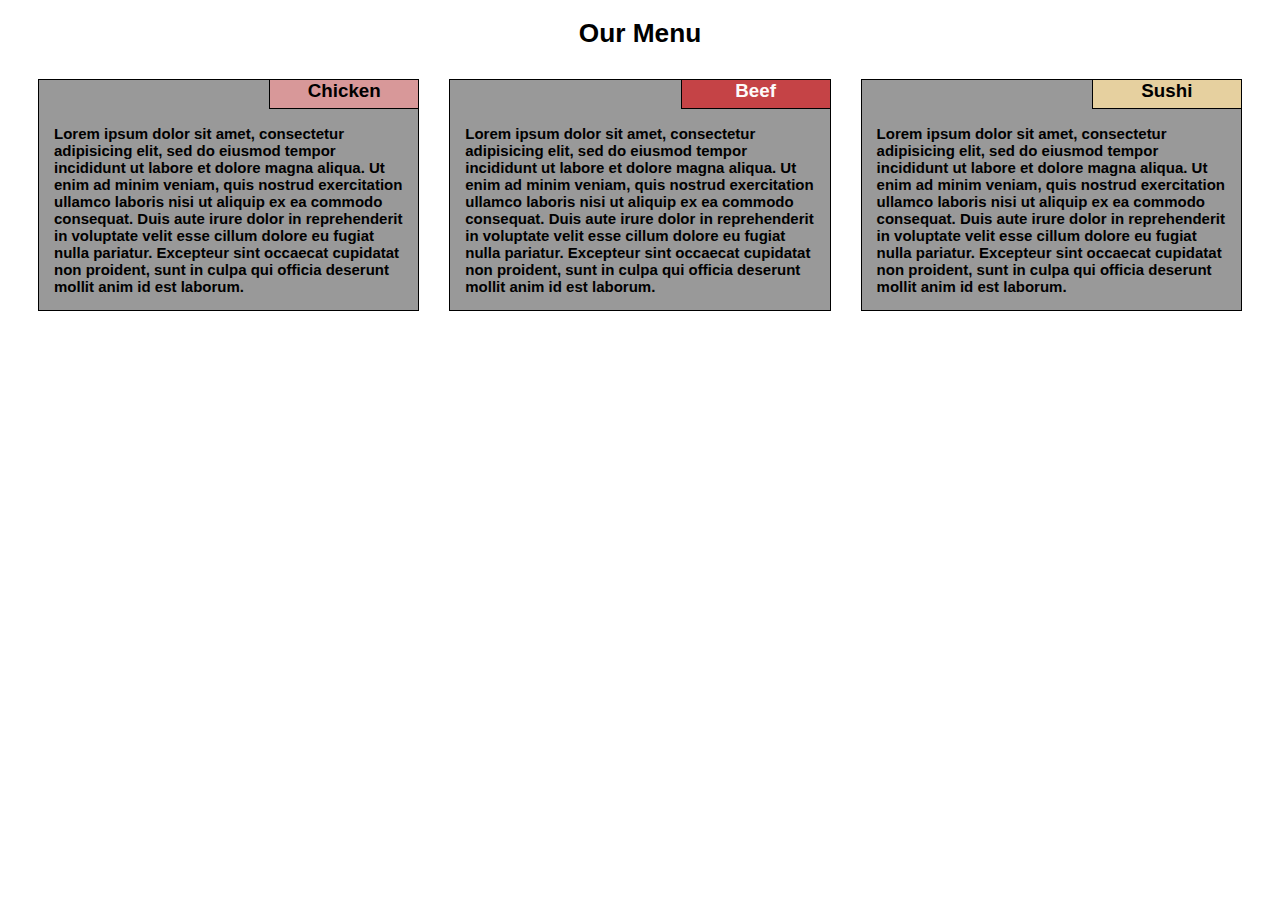
<file: module2-solution/index.html>
<!DOCTYPE html>
<html>
<head>
	<meta charset="utf-8">
	<meta name="viewport" content="width=device-width, initial-scale=1">
	<title>FELIPE VIEIRA FRUJERI - MODULE 2 SOLUTION</title>
	<link rel="stylesheet" href="css/styles.css">
</head>
<body>
<h1>Our Menu</h1>

<div class="row">
  <section class="col-md-4 col-sm-6 col-xs-12">
    <div class="box"> 
      <h2 id="chicken" class="sec">Chicken</h2>
      <p>Lorem ipsum dolor sit amet, consectetur adipisicing elit, sed do eiusmod
      tempor incididunt ut labore et dolore magna aliqua. Ut enim ad minim veniam,
      quis nostrud exercitation ullamco laboris nisi ut aliquip ex ea commodo
      consequat. Duis aute irure dolor in reprehenderit in voluptate velit esse
      cillum dolore eu fugiat nulla pariatur. Excepteur sint occaecat cupidatat non
      proident, sunt in culpa qui officia deserunt mollit anim id est laborum.</p>
   </div>
  </section>
  <section class="col-md-4 col-sm-6 col-xs-12">
    <div class="box">
      <h2 id="beef" class="sec">Beef</h2>
      <p>Lorem ipsum dolor sit amet, consectetur adipisicing elit, sed do eiusmod
      tempor incididunt ut labore et dolore magna aliqua. Ut enim ad minim veniam,
      quis nostrud exercitation ullamco laboris nisi ut aliquip ex ea commodo
      consequat. Duis aute irure dolor in reprehenderit in voluptate velit esse
      cillum dolore eu fugiat nulla pariatur. Excepteur sint occaecat cupidatat non
      proident, sunt in culpa qui officia deserunt mollit anim id est laborum.</p>
    </div>
  </section>
  <section class="col-md-4 col-sm-12 col-xs-12">
    <div class="box">
      <h2 id="sushi" class="sec">Sushi</h2>
      <p>Lorem ipsum dolor sit amet, consectetur adipisicing elit, sed do eiusmod
      tempor incididunt ut labore et dolore magna aliqua. Ut enim ad minim veniam,
      quis nostrud exercitation ullamco laboris nisi ut aliquip ex ea commodo
      consequat. Duis aute irure dolor in reprehenderit in voluptate velit esse
      cillum dolore eu fugiat nulla pariatur. Excepteur sint occaecat cupidatat non
      proident, sunt in culpa qui officia deserunt mollit anim id est laborum.</p>
    </div>
  </section>
</div>
</body>
</html>
</file>
<file: module2-solution/css/styles.css>
/********** Base styles **********/
* {
  box-sizing: border-box;
  font-family:  Comic, Helvetica, sans-serif;
  font-size: 15px;
  font-weight: bold;
}

h1 {
  margin-bottom: 30px;
  font-size: 175%;
  text-align: center;
}

div.box > h2{
  width: 150px;
  height: 30px;
  border: 1px black solid;
  margin: 0;
  float: right;
  position: relative;
  top: -1px;
  right: -1px;
  font-size: 125%;
  text-align: center;
}

p {
  margin: 15px;
  float: left;
  color: black;
  text-align: left;
}

div.box {
  margin-bottom: 30px;
  height: 100%;
  float: left;
  position: relative;
  border: 1px black solid;
  background-color: #999999;
}

#chicken {
  background-color: #D89899;
}
#beef {
  background-color: #C54346;
  color: #FDFBFA;
}
#sushi {
  background-color: #E6D09F;
}

/********** Simple Responsive Framework. **********/
.row {
  margin-right: 15px;
  margin-left: 15px;
}

.col-xs-1, .col-sm-1, .col-md-1, .col-xs-2, .col-sm-2, .col-md-2, .col-xs-3, .col-sm-3, .col-md-3, .col-xs-4, .col-sm-4, .col-md-4, .col-xs-5, .col-sm-5, .col-md-5, .col-xs-6, .col-sm-6, .col-md-6, .col-xs-7, .col-sm-7, .col-md-7, .col-xs-8, .col-sm-8, .col-md-8, .col-xs-9, .col-sm-9, .col-md-9, .col-xs-10, .col-sm-10, .col-md-10, .col-xs-11, .col-sm-11, .col-md-11, .col-xs-12, .col-sm-12, .col-md-12 {
  position: relative;

  padding-right: 15px;
  padding-left: 15px;
}

/********** Extra-small devices only **********/
@media (max-width: 767px) {
  .col-xs-1, .col-xs-2, .col-xs-3, .col-xs-4, .col-xs-5, .col-xs-6, .col-xs-7, .col-xs-8, .col-xs-9, .col-xs-10, .col-xs-11, .col-xs-12 {
    float: left;
  }
  .col-xs-1 {
    width: 8.33%;
  }
  .col-xs-2 {
    width: 16.66%;
  }
  .col-xs-3 {
    width: 25%;
  }
  .col-xs-4 {
    width: 33.33%;
  }
  .col-xs-5 {
    width: 41.66%;
  }
  .col-xs-6 {
    width: 50%;
  }
  .col-xs-7 {
    width: 58.33%;
  }
  .col-xs-8 {
    width: 66.66%;
  }
  .col-xs-9 {
    width: 74.99%;
  }
  .col-xs-10 {
    width: 83.33%;
  }
  .col-xs-11 {
    width: 91.66%;
  }
  .col-xs-12 {
    width: 100%;
  }
}

/********** Small devices only **********/
@media (min-width: 768px) and (max-width: 991px) {
  .col-sm-1, .col-sm-2, .col-sm-3, .col-sm-4, .col-sm-5, .col-sm-6, .col-sm-7, .col-sm-8, .col-sm-9, .col-sm-10, .col-sm-11, .col-sm-12 {
    float: left;
  }
  .col-sm-1 {
    width: 8.33%;
  }
  .col-sm-2 {
    width: 16.66%;
  }
  .col-sm-3 {
    width: 25%;
  }
  .col-sm-4 {
    width: 33.33%;
  }
  .col-sm-5 {
    width: 41.66%;
  }
  .col-sm-6 {
    width: 50%;
  }
  .col-sm-7 {
    width: 58.33%;
  }
  .col-sm-8 {
    width: 66.66%;
  }
  .col-sm-9 {
    width: 74.99%;
  }
  .col-sm-10 {
    width: 83.33%;
  }
  .col-sm-11 {
    width: 91.66%;
  }
  .col-sm-12 {
    width: 100%;
  }
}

/********** Medium devices only **********/
@media (min-width: 992px) {
  .col-md-1, .col-md-2, .col-md-3, .col-md-4, .col-md-5, .col-md-6, .col-md-7, .col-md-8, .col-md-9, .col-md-10, .col-md-11, .col-md-12 {
    float: left;
  }
  .col-md-1 {
    width: 8.33%;
  }
  .col-md-2 {
    width: 16.66%;
  }
  .col-md-3 {
    width: 25%;
  }
  .col-md-4 {
    width: 33.33%;
  }
  .col-md-5 {
    width: 41.66%;
  }
  .col-md-6 {
    width: 50%;
  }
  .col-md-7 {
    width: 58.33%;
  }
  .col-md-8 {
    width: 66.66%;
  }
  .col-md-9 {
    width: 74.99%;
  }
  .col-md-10 {
    width: 83.33%;
  }
  .col-md-11 {
    width: 91.66%;
  }
  .col-md-12 {
    width: 100%;
  }
}
</file>
